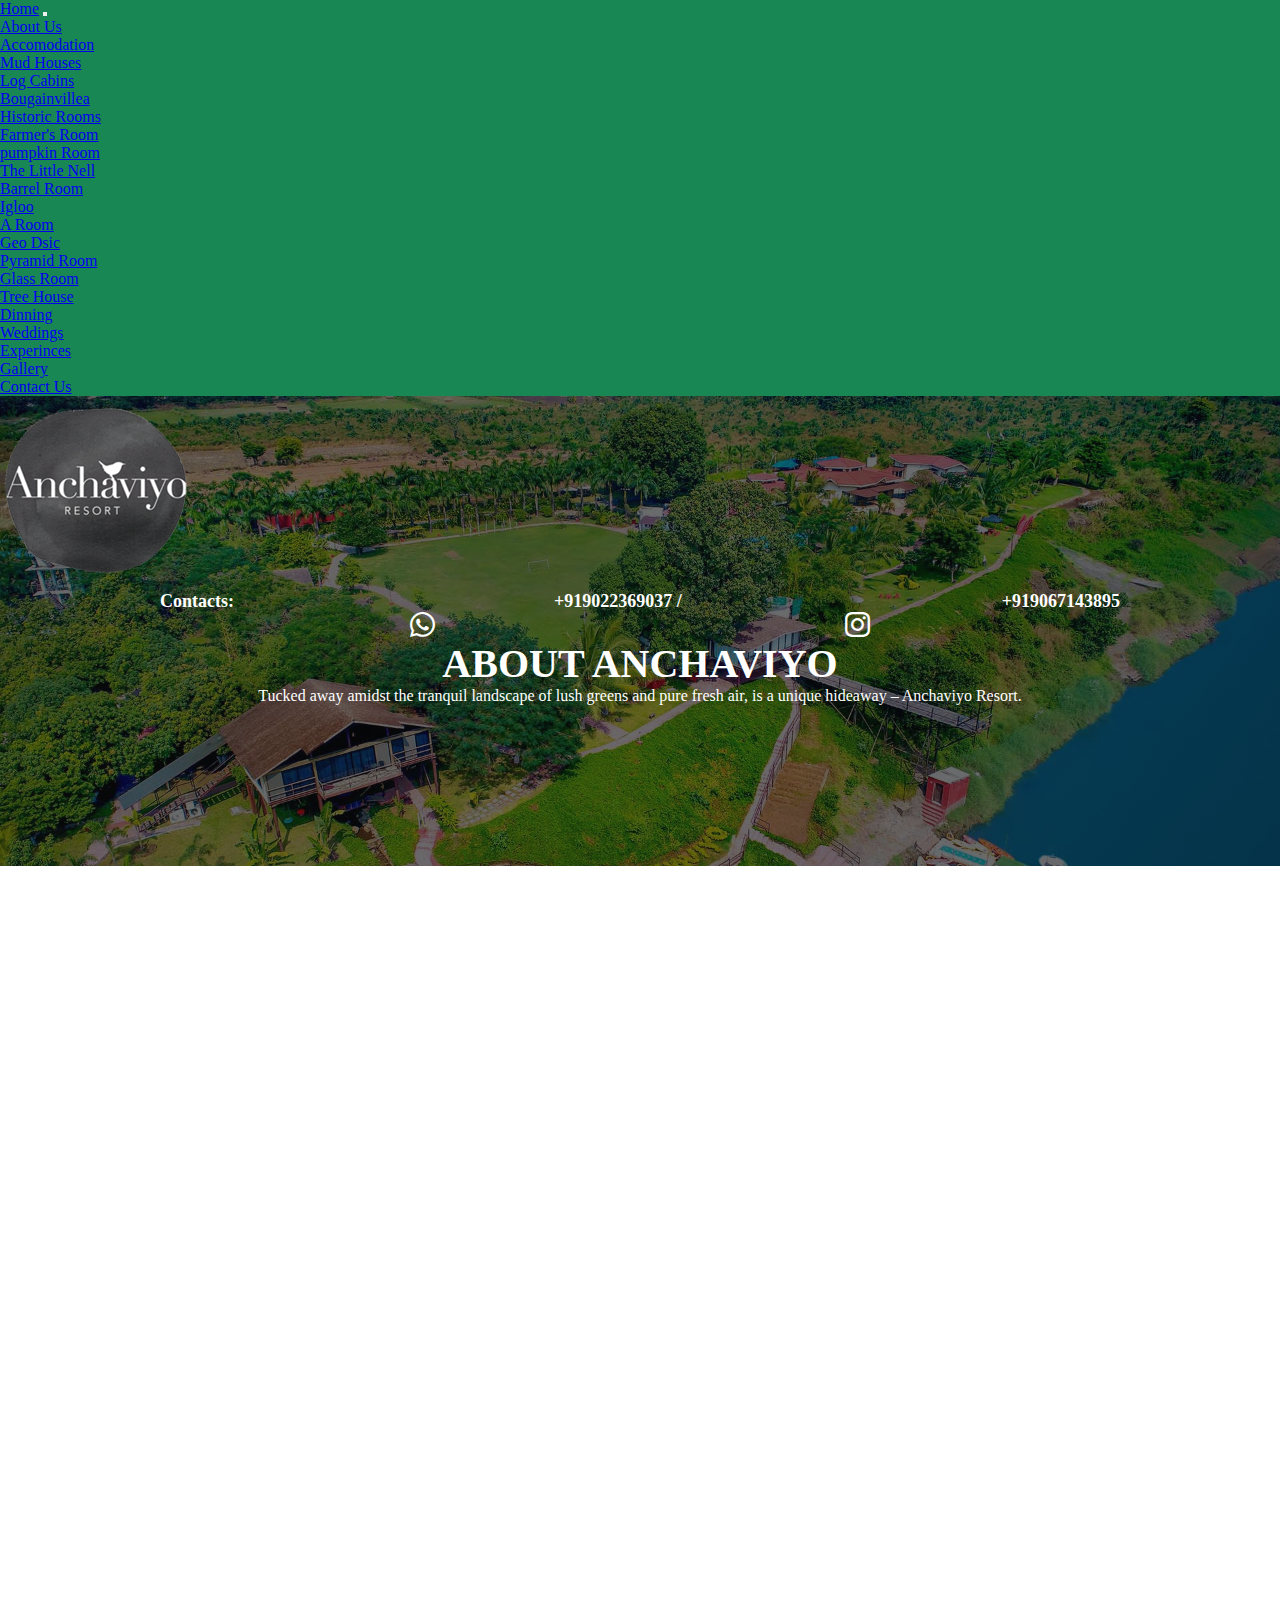
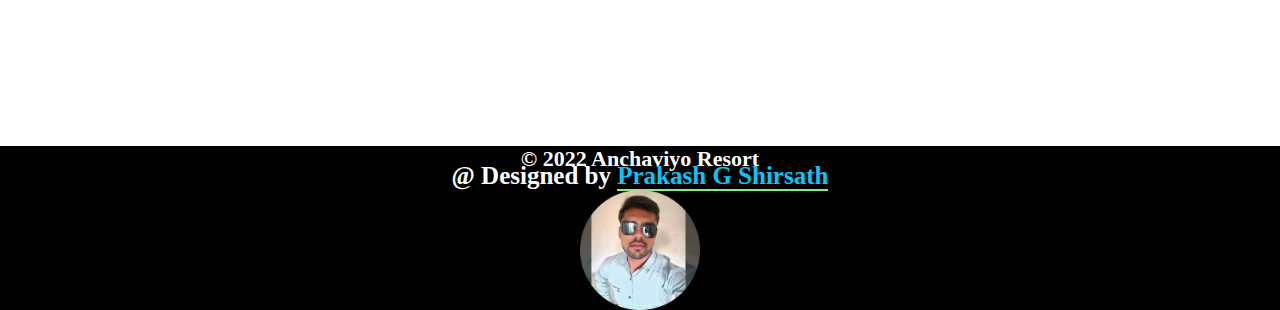
<file: About/About.html>
<!DOCTYPE html>
<html lang="en">

<head>
	<meta charset="UTF-8">
	<meta name="viewport" content="width=device-width, initial-scale=1.0">
	<link rel="stylesheet" href="about.css">
	<link href="https://cdn.jsdelivr.net/npm/bootstrap@5.3.0/dist/css/bootstrap.min.css" rel="stylesheet"
		integrity="sha384-9ndCyUaIbzAi2FUVXJi0CjmCapSmO7SnpJef0486qhLnuZ2cdeRhO02iuK6FUUVM" crossorigin="anonymous">
	<script src="https://cdn.jsdelivr.net/npm/bootstrap@5.3.0/dist/js/bootstrap.bundle.min.js"
		integrity="sha384-geWF76RCwLtnZ8qwWowPQNguL3RmwHVBC9FhGdlKrxdiJJigb/j/68SIy3Te4Bkz"
		crossorigin="anonymous"></script>
	<link rel="stylesheet" href="https://cdn.jsdelivr.net/npm/bootstrap-icons@1.10.5/font/bootstrap-icons.css">
	<!-- Aos  -->
	<link href="https://unpkg.com/aos@2.3.1/dist/aos.css" rel="stylesheet">
	<script src="https://unpkg.com/aos@2.3.1/dist/aos.js"></script>
	<title>About Us</title>
</head>

<body>
	<navbar>
		<nav class="navbar navbar-expand-lg sticky-top" id="navbar" style="background-color: #198754;">
			<div class="container-fluid">
				<a class="navbar-brand text-light" href="/index.html">Home</a>
				<button class="navbar-toggler" type="button" data-bs-toggle="collapse"
					data-bs-target="#navbarNavDropdown" aria-controls="navbarNavDropdown" aria-expanded="false"
					aria-label="Toggle navigation">
					<span class="navbar-toggler-icon"></span>
				</button>
				<div class="collapse navbar-collapse" id="navbarNavDropdown">
					<ul class="navbar-nav">
						<li class="nav-item">
							<a class="nav-link active text-light" aria-current="page" href="#">About
								Us</a>
						</li>
						<li class="nav-item dropdown">
							<a class="nav-link dropdown-toggle text-light text-light " href="#" role="button"
								data-bs-toggle="dropdown" aria-expanded="false">
								Accomodation
							</a>
							<ul class="dropdown-menu" id="width">
								<li><a class="dropdown-item" href="#">Mud Houses</a></li>
								<li><a class="dropdown-item" href="#">Log Cabins</a></li>
								<li><a class="dropdown-item" href="#">Bougainvillea</a></li>
								<li><a class="dropdown-item" href="#">Historic Rooms</a>
								</li>
								<li><a class="dropdown-item" href="#">Farmer's Room</a></li>
								<li><a class="dropdown-item" href="#">pumpkin Room</a></li>
								<li><a class="dropdown-item" href="#">The Little Nell</a>
								</li>
								<li><a class="dropdown-item" href="#">Barrel Room</a></li>
								<li><a class="dropdown-item" href="#">Igloo</a></li>
								<li><a class="dropdown-item" href="#">A Room</a></li>
								<li><a class="dropdown-item" href="#">Geo Dsic</a></li>
								<li><a class="dropdown-item" href="#">Pyramid Room</a></li>
								<li><a class="dropdown-item" href="#">Glass Room</a></li>
								<li><a class="dropdown-item" href="#">Tree House</a></li>
							</ul>
						</li>
						<li class="nav-item">
							<a class="nav-link text-light " href="/Dining/Dining.html">Dinning</a>
						</li>
						<li class="nav-item">
							<a class="nav-link text-light " href="/Wedding/weddings.html">Weddings</a>
						</li>
						<li class="nav-item">
							<a class="nav-link text-light  active" aria-current="page"
								href="/Experinced/Experienced.html">Experinces</a>
						</li>
						<li class="nav-item">
							<a class="nav-link text-light  active" aria-current="page"
								href="/Gallery/Gallery.html">Gallery</a>
						</li>
						<li class="nav-item">
							<a class="nav-link  text-light active" aria-current="page"
								href="/Contact Us/Contact.html">Contact
								Us </a>
						</li>
					</ul>
				</div>
			</div>
		</nav>
		</div>
		</div>
	</navbar>
	<!-- Navbar end -->

			<!-- logo page -->
			<div class="container" id="logo-page" data-aos="zoom-in">
				<div class="row">
					<div class="col-sm-12">
						<img src="images/Logo_img-min.png" alt="">
					</div>
				</div>
				<div class="row" id="logo-flex2">
					<div class="col-sm">
						<ul id="logo-contacts">
							<li>Contacts:</li>
							<li>+919022369037 </li>
							<li>+919067143895</li>
						</ul>
					</div>
					<div class="col-sm">
						<ul id="logo-icons">
							<a href="#" id="icons"><i class="bi bi-whatsapp"></i></a>
							<a href="https://instagram.com/prakash_shirsath45?igshid=MzNlNGNkZWQ4Mg== " id="icons"><i class="bi bi-instagram"></i></a>
						</ul>
					</div>
				</div>
			</div>
			<!-- logo end -->

	<head>
		<div class="container-fluid" id="home-page" data-aos="fade-up" data-aos="flip-up">
			<div class="row">
				<div class="col-sm" id="back-img">
					<div class="row">
						<div class="row" id="logo-hide">
							<div class="col-sm">
								<img src="images/Logo_img-min.png" alt="">
							</div>
							<div class="col-sm">
								<div class="row">
									<div class="col-md-8">
										<ul id="Contacts">
											<p>Contacts:</p>
											<p>+919022369037 /</p>
											<p>+919067143895</p>
										</ul>
									</div>
									<div class="col-md-4">
										<ul id="icon-flex">
											<a href="#" id="icons"><i class="bi bi-whatsapp"></i></a>
											<a href="#" id="icons"><i class="bi bi-instagram"></i></a>
										</ul>
									</div>
								</div>
							</div>
						</div>
						<div class="col-sm" id="main-headings">
							<div class="homepage-box1">
								<span id="home-heading1">ABOUT ANCHAVIYO</span>
							</div>
							<div class="homepage-box2">
								<span id="home-heading2">Tucked away amidst the tranquil landscape of lush greens and
									pure fresh air, is a unique
									hideaway – Anchaviyo Resort.</span>
							</div>
						</div>
					</div>
				</div>
			</div>
		</div>
	</head>
	<br><br>

	<!-- Page 2 Start -->
	<div class="container-fluid" id="page2" data-aos="zoom-in">
		<div class="row">
			<div class="col-sm" id="page2-backimg">
				<a href="/Home-Images/page2/video.mp4"><i class="bi bi-play-circle-fill"></i></a>
			</div>
			<div class="col-sm">
				<span id="page2-AboutUs">About US</span>
				<div class="main">
					<hr>
				</div>	
				<p>Tucked away amidst the tranquil landscape of lush greens and pure fresh air, is a unique
					hideaway –
					Anchaviyo
					Resort. It serves as an ideal getaway for the city mouse, looking to escape from the chaos
					and
					confusion of
					the concrete jungle.
					<br><br>
					Every detail of the resort has been carefully nuanced to bring about the perfect
					juxtaposition of
					the warmth
					of home and the charm of luxury.
					<br><br>
					Hidden amongst a rich cluster of towering trees – Mango, Chikoo and Guava, the luxurious
					conceptual
					rooms at
					Anchaviyo are built across a sprawling estate of 150 acres. It has been our relentless
					effort to
					epitomize
					eclusivity, privacy and peace of mind for our patrons.
				</p>

				<button id="page2-button" class="btn">READ MORE</button>
			</div>
		</div>
	</div>
	<br><br>


	<!-- Footer 1 Start -->
	<div class="container-fluid" data-aos="fade-down" data-aos-easing="linear" data-aos-duration="1500">
		<div class="row" id="footer1">
			<div class="col-md mt-3">
				<div class="line1">
					<img src="images/Logo_img-min.png" alt="" class="foot-img">
					<p>To make your experience as rich and beautiful as possible, our dedicated team is at your service.
						So for any
						queries, special requests or to book your stay at Anchaviyo, please get in touch with us.
					</p>
					<div class="foot-logo">
						<a href="#" class="foot-icon"><i class="bi bi-whatsapp"></i></a>
						<a href="https://instagram.com/prakash_shirsath45?igshid=MzNlNGNkZWQ4Mg== " class="foot-icon"><i class="bi bi-instagram"></i></a>
					</div>
				</div>

			</div>
			<div class="col-md mt-4">
				<div class="line2">
					<h2>Contacts Us</h2>
					<div class="foot-flex">
						<a href="#"><i class="bi bi-geo-alt-fill"></i></a>
						<p>Kharivali Tarf Kohoj, Maharashtra 421303</p>
					</div>

					<div class="foot-flex">
						<a href="#"><i class="bi bi-envelope-fill"></i></a>
						<p>anchaviyo@zuper.in
							bookings@anchaviyo.com
						</p>
					</div>

					<div class="foot-flex">
						<a href="#"><i class="bi bi-telephone-fill"></i></a>
						<p>+919022369037</p>
					</div>
				</div>
			</div>

			<div class="col-md mt-4">
				<div class="line3">
					<h2>Quick links</h2>
					<p>Home</p>
					<p>About Us</p>
					<p>Accomodations</p>
					<p>Dining</p>
				</div>
			</div>

			<div class="col-md mt-4">
				<div class="line4">
					<h2>Quick links</h2>
					<p>Wedding</p>
					<p>Experience</p>
					<p>Gallery</p>
					<p>Contact</p>
				</div>
			</div>
		</div>
	</div>

	<!-- Footer 2 Start -->
	<div class="container-fluid" id="footer2">
		<div class="row" id="myimage">
			<div class="col-sm-8">
				<div class="name1">
					<p>© 2022 Anchaviyo Resort</p>
				</div>
				<div class="name2">
					<p>@ Designed by <span>Prakash G Shirsath</span></p>
				</div>
			</div>
			<div class="col-sm">
				<div class="row" id="img-center">
					<img src="/Contact Us/Myphoto.jpg" alt="" id="my-img">			
				</div>
			</div>
		</div>
	</div>


	<!-- Aos animation  -->

	<script>
		AOS.init();
	</script>


</body>

</html>
</file>
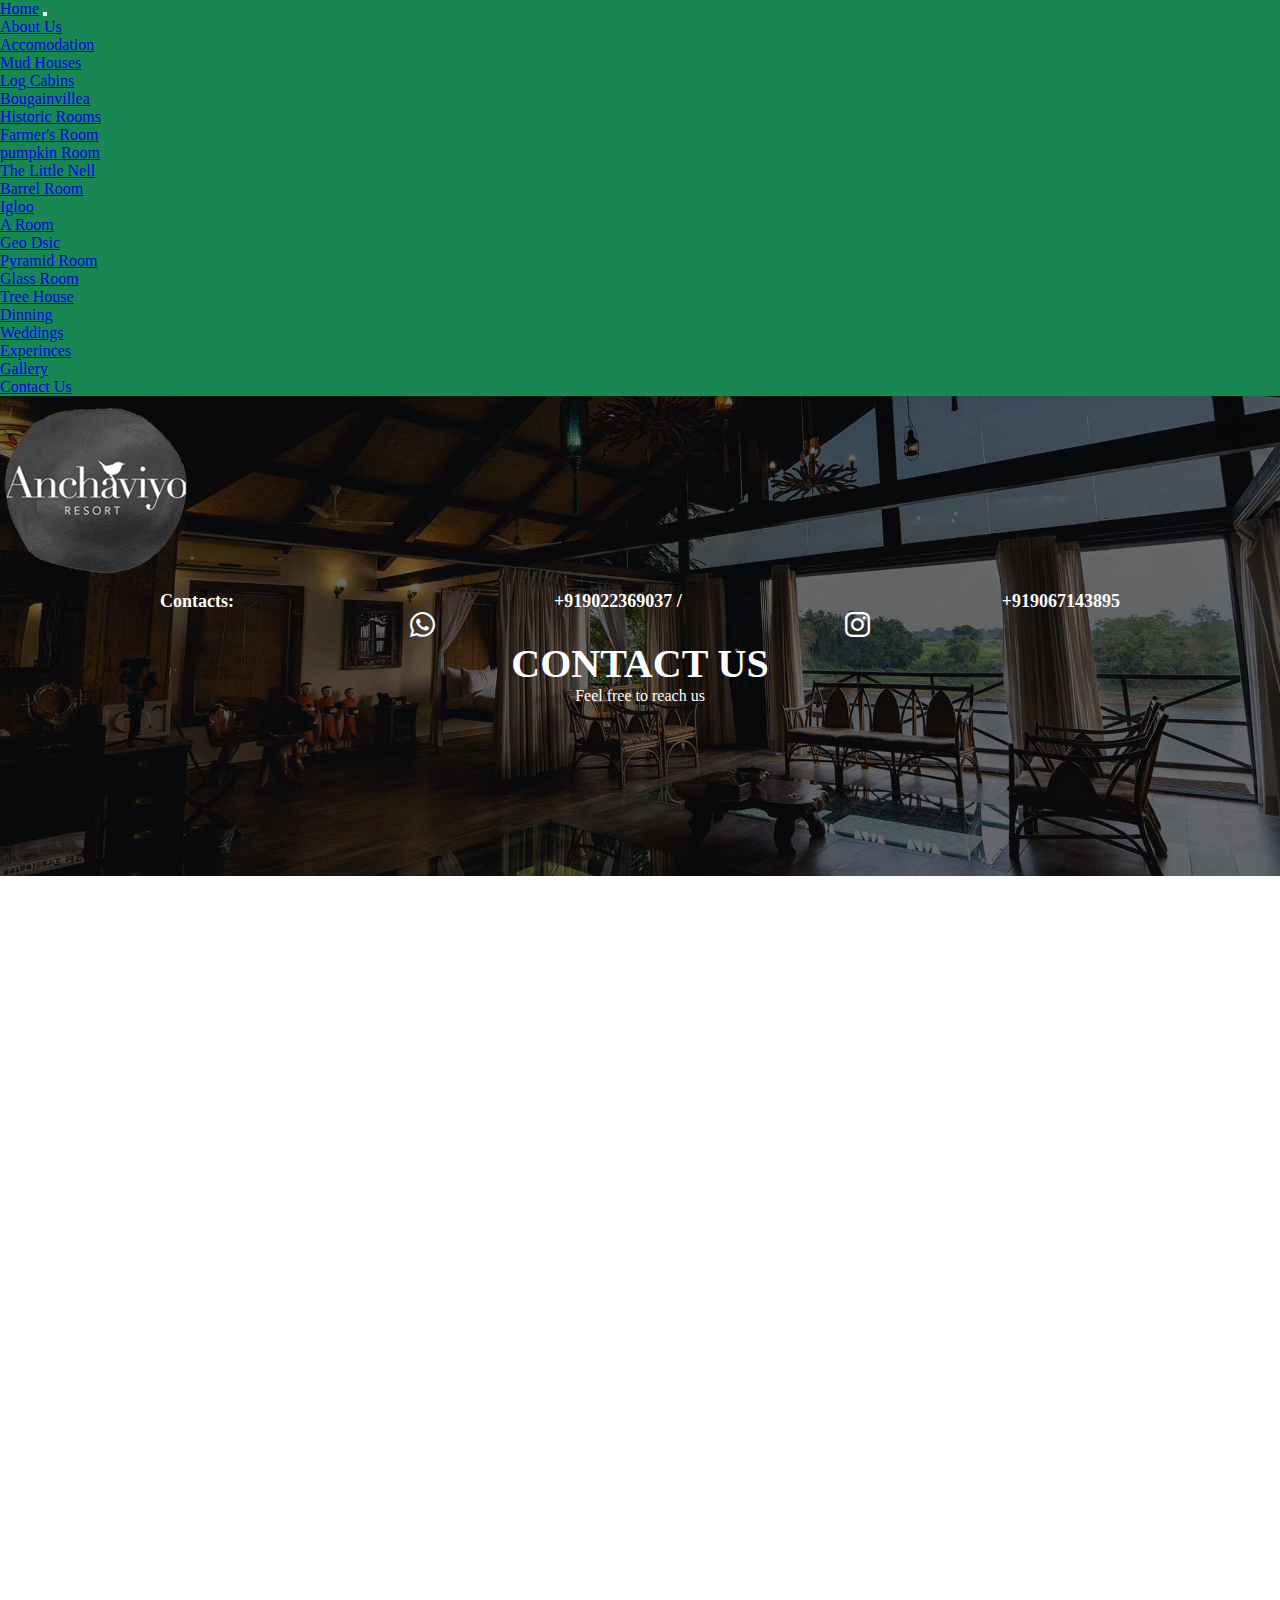
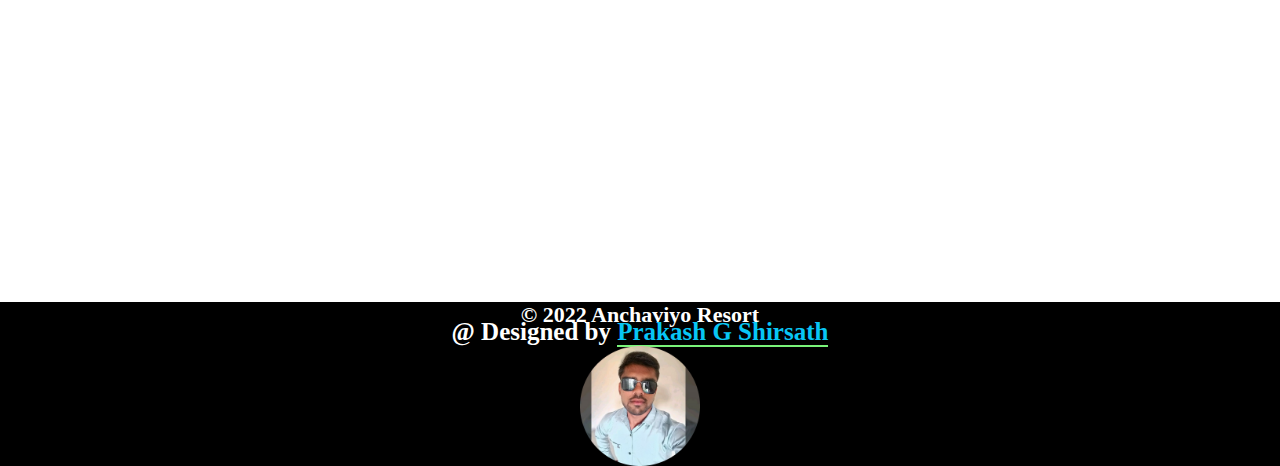
<file: Contact Us/Contact.html>
<!DOCTYPE html>
<html lang="en">

<head>
	<meta charset="UTF-8">
	<meta name="viewport" content="width=device-width, initial-scale=1.0">
	<link rel="stylesheet" href="contact.css">
	<script src="https://smtpjs.com/v3/smtp.js"></script>
	<link href="https://cdn.jsdelivr.net/npm/bootstrap@5.3.0/dist/css/bootstrap.min.css" rel="stylesheet"
		integrity="sha384-9ndCyUaIbzAi2FUVXJi0CjmCapSmO7SnpJef0486qhLnuZ2cdeRhO02iuK6FUUVM" crossorigin="anonymous">
	<script src="https://cdn.jsdelivr.net/npm/bootstrap@5.3.0/dist/js/bootstrap.bundle.min.js"
		integrity="sha384-geWF76RCwLtnZ8qwWowPQNguL3RmwHVBC9FhGdlKrxdiJJigb/j/68SIy3Te4Bkz"
		crossorigin="anonymous"></script>
	<link rel="stylesheet" href="https://cdn.jsdelivr.net/npm/bootstrap-icons@1.10.5/font/bootstrap-icons.css">
	<!-- Aos  -->
	<link href="https://unpkg.com/aos@2.3.1/dist/aos.css" rel="stylesheet">
	<script src="https://unpkg.com/aos@2.3.1/dist/aos.js"></script>
	<title>Contact</title>
</head>

<body>

	<!-- Navbar Start -->
	<navbar>
		<nav class="navbar navbar-expand-lg sticky-top" id="navbar" style="background-color: #198754;">
			<div class="container-fluid">
				<a class="navbar-brand text-light" href="/index.html">Home</a>
				<button class="navbar-toggler" type="button" data-bs-toggle="collapse"
					data-bs-target="#navbarNavDropdown" aria-controls="navbarNavDropdown" aria-expanded="false"
					aria-label="Toggle navigation">
					<span class="navbar-toggler-icon"></span>
				</button>
				<div class="collapse navbar-collapse" id="navbarNavDropdown">
					<ul class="navbar-nav">
						<li class="nav-item">
							<a class="nav-link active text-light" aria-current="page"
								href="/About/About.html">About
								Us</a>
						</li>
						<li class="nav-item dropdown">
							<a class="nav-link dropdown-toggle text-light text-light " href="#" role="button"
								data-bs-toggle="dropdown" aria-expanded="false">
								Accomodation
							</a>
							<ul class="dropdown-menu" id="width">
								<li><a class="dropdown-item" href="#">Mud Houses</a></li>
								<li><a class="dropdown-item" href="#">Log Cabins</a></li>
								<li><a class="dropdown-item" href="#">Bougainvillea</a></li>
								<li><a class="dropdown-item" href="#">Historic Rooms</a>
								</li>
								<li><a class="dropdown-item" href="#">Farmer's Room</a></li>
								<li><a class="dropdown-item" href="#">pumpkin Room</a></li>
								<li><a class="dropdown-item" href="#">The Little Nell</a>
								</li>
								<li><a class="dropdown-item" href="#">Barrel Room</a></li>
								<li><a class="dropdown-item" href="#">Igloo</a></li>
								<li><a class="dropdown-item" href="#">A Room</a></li>
								<li><a class="dropdown-item" href="#">Geo Dsic</a></li>
								<li><a class="dropdown-item" href="#">Pyramid Room</a></li>
								<li><a class="dropdown-item" href="#">Glass Room</a></li>
								<li><a class="dropdown-item" href="#">Tree House</a></li>
							</ul>
						</li>
						<li class="nav-item">
							<a class="nav-link text-light " href="/Dining/Dining.html">Dinning</a>
						</li>
						<li class="nav-item">
							<a class="nav-link text-light " href="/Wedding/weddings.html">Weddings</a>
						</li>
						<li class="nav-item">
							<a class="nav-link text-light  active" aria-current="page"
								href="/Experinced/Experienced.html">Experinces</a>
						</li>
						<li class="nav-item">
							<a class="nav-link text-light  active" aria-current="page"
								href="/Gallery/Gallery.html">Gallery</a>
						</li>
						<li class="nav-item">
							<a class="nav-link  text-light active" aria-current="page" href="#">Contact
								Us </a>
						</li>
					</ul>
				</div>
			</div>
		</nav>
		</div>
		</div>
	</navbar>
	<!-- Navbar End -->

	<!-- logo page -->
	<div class="container" id="logo-page" data-aos="zoom-in">
		<div class="row">
			<div class="col-sm-12">
				<img src="Logoc.png" alt="">
			</div>
		</div>
		<div class="row" id="logo-flex2">
			<div class="col-sm">
				<ul id="logo-contacts">
					<li>Contacts:</li>
					<li>+919022369037 </li>
					<li>+919067143895</li>
				</ul>
			</div>
			<div class="col-sm">
				<ul id="logo-icons">
					<a href="#" id="icons"><i class="bi bi-whatsapp"></i></a>
					<a href="https://instagram.com/prakash_shirsath45?igshid=MzNlNGNkZWQ4Mg== " id="icons"><i class="bi bi-instagram"></i></a>
				</ul>
			</div>
		</div>
	</div>
	<!-- logo end -->

	<!-- Page 1 Start -->
	<div class="container-fluid" id="home-page" data-aos="fade-up" data-aos="flip-up">
		<div class="row">
			<div class="col-sm" id="back-img">
				<div class="row">
					<div class="row" id="logo-hide">
						<div class="col-sm">
							<img src="Logoc.png" alt="">
						</div>
						<div class="col-sm">
							<div class="row">
								<div class="col-md-8">
									<ul id="Contacts">
										<p>Contacts:</p>
										<p>+919022369037 /</p>
										<p>+919067143895</p>
									</ul>
								</div>
								<div class="col-md-4">
									<ul id="icon-flex">
										<a href="#" id="icons"><i class="bi bi-whatsapp"></i></a>
										<a href="#" id="icons"><i class="bi bi-instagram"></i></a>
									</ul>
								</div>
							</div>
						</div>
					</div>
					<div class="col-sm" id="main-headings">
						<div class="homepage-box1">
							<span id="home-heading1">CONTACT US</span>
						</div>
						<div class="homepage-box2">
							<span id="home-heading2">Feel free to reach us</span>
						</div>
					</div>
				</div>
			</div>
		</div>
	</div>
	</head>
	<br><br>
	<!-- Page 1 End -->

	<!-- Form Start -->
	<div class="container" id="form" data-aos="zoom-in">
		<div class="row">
			<div class="col-sm-4">
				<p id="heading1">REACH US</p>
				<div class="row">
					<div class="line">
						<a href="" id="icon"><i class="bi bi-geo-alt-fill"></i></a>
						<p><span>Resort Address:</span> Kharivali Tarf Kohoj, Maharashtra 421303</p>
					</div>

					<div class="line">
						<a href="" id="icon"><i class="bi bi-geo-alt-fill"></i></a>
						<p><span>Sales Address:</span> A/605, 6th flr, Dynasty Business Park, Near J.B Nagar Metro
							Station, Andheri (E), Mumbai, Maharashtra 400065</p>
					</div>

					<div class="line">
						<a href="" id="icon"><i class="bi bi-geo-alt-fill"></i></a>
						<p><span>Sales Address:</span>301 Hubtown Solaris, N.S Phadke Marg, Andheri East, Mumbai -
							400069</p>
					</div>

					<div class="line">
						<a href="" id="icon"><i class="bi bi-envelope-fill"></i></a>
						<p>anchaviyo@zuper.in
							bookings@anchaviyo.com</p>
					</div>

					<div class="line">
						<a href="" id="icon"><i class="bi bi-telephone-fill"></i></a>
						<p>+91 9920003027 / +91 9372707759</p>
					</div>

					<div class="line">
						<a href="" id="icon"><i class="bi bi-telephone-fill"></i></a>
						<p>For Weddings & events, connect with our specialist for customised packages. Mr. Rushikesh
							Desai - 8291631111 / rushikesh@zuper.in</p>
					</div>
				</div>
			</div>

			<div class="col-sm-8" data-aos="zoom-in">
				<p id="heading1">SEND YOUR MESSAGE</p>
				<div class="row">
					<form action="" id="form">
						<div class="name">
							<input type="text" placeholder="Enter Name" id="name1">
							<input type="email" placeholder="Enter Email" id="usermail">
						</div>

						<div class="name2">
							<input type="phone" placeholder="Enter Phone" class="input" id="mobile">
							<input type="Text" placeholder="Enter Subject" class="input" id="sub">
						</div>

						<div class="text-area">
							<textarea name="" id="usermessage" cols="30" rows="10"
								placeholder="Message Here"></textarea>
						</div>

						<div class="button">
							<input type="submit" value="SUBMIT" onclick="sendemail()" id="btn">
						</div>
					</form>
					

					<script>
						function sendemail(){
						var name = (document.getElementById('name1').value)
						var email = document.getElementById('usermail').value
						var phone = document.getElementById('mobile').value
						var subject = document.getElementById('sub').value
						var msg = document.getElementById('usermessage').value

						var body = 'Name: '+name +'<br>Email: '+email +'<br>Phone: '+phone+ '<br>Subjzect :'+subject+ '<br>Message: '+msg;


							Email.send({
								Host: "smtp.elasticemail.com",
								Username: "prakashshirsath650@gmail.com",
								Password: "D84DFAD53D747A51892EDBA4C5D1E01F84E1",
								To: 'shirsathprakash45@gmail.com',
								From: 'prakashshirsath650@gmail.com',
								Subject: "Subject is" + subject,
								Body: body,
							}).then(
								message => alert(message)
								);
							}

					</script>

				</div>
			</div>
		</div>
	</div>
	<br>
	<br>
	<!-- Form End -->

	<!-- Bank Details -->

	<div class="container" id="bank" data-aos="zoom-in">
		<div class="row">
			<div class="col-sm">
				<p id="heading">BANK DETAILS</p>
				<p><span>Note:</span> We do not accept cash payments and below is our bank account details.
					Any payments made apart from this bank account is not the responsibility of the hotel.</p>

				<p><span>Account Name.:</span>BHARAT AGRI FERT & REALTY LIMITED</p>

				<p><span>Bank:</span>SARASWAT CO-OPERATIVE BANK LTD.</p>

				<p><span>Account no.:</span>810000000007776</p>

				<p><span>Bank Name.: </span>Saraswat Bank</p>

				<p><span>Branch: </span>SME VILE PARLE EAST MUMBAI 400057</p>

				<p><span>IFSC Code.: </span>SRCB0000284</p>
				<br>
				<p>Please make sure you have confirmed the availability with the reservation team,
					kindly make payments only after confirming availability.</p>
			</div>
		</div>
	</div>
	<br>
	<!-- Bank Details -->

	<!-- Footer 1 Start -->
	<div class="container-fluid" data-aos="fade-down" data-aos-easing="linear" data-aos-duration="1500">
		<div class="row" id="footer1">
			<div class="col-md mt-3">
				<div class="line1">
					<img src="Logoc.png" alt="" class="foot-img">
					<p>To make your experience as rich and beautiful as possible, our dedicated team is at your
						service.
						So for any
						queries, special requests or to book your stay at Anchaviyo, please get in touch with
						us.
					</p>
					<div class="foot-logo">
						<a href="#" class="foot-icon"><i class="bi bi-whatsapp"></i></a>
						<a href="https://instagram.com/prakash_shirsath45?igshid=MzNlNGNkZWQ4Mg== " class="foot-icon"><i class="bi bi-instagram"></i></a>
					</div>
				</div>

			</div>
			<div class="col-md mt-4">
				<div class="line2">
					<h2>Contacts Us</h2>
					<div class="foot-flex">
						<a href="#"><i class="bi bi-geo-alt-fill"></i></a>
						<p>Kharivali Tarf Kohoj, Maharashtra 421303</p>
					</div>

					<div class="foot-flex">
						<a href="#"><i class="bi bi-envelope-fill"></i></a>
						<p>anchaviyo@zuper.in
							bookings@anchaviyo.com
						</p>
					</div>

					<div class="foot-flex">
						<a href="#"><i class="bi bi-telephone-fill"></i></a>
						<p>+919022369037</p>
					</div>
				</div>
			</div>

			<div class="col-md mt-4">
				<div class="line3">
					<h2>Quick links</h2>
					<p>Home</p>
					<p>About Us</p>
					<p>Accomodations</p>
					<p>Dining</p>
				</div>
			</div>

			<div class="col-md mt-4">
				<div class="line4">
					<h2>Quick links</h2>
					<p>Wedding</p>
					<p>Experience</p>
					<p>Gallery</p>
					<p>Contact</p>
				</div>
			</div>
		</div>
	</div>

	<!-- Footer 2 Start -->

	<div class="container-fluid" id="footer2">
		<div class="row" id="myimage">
			<div class="col-sm-8">
				<div class="name1">
					<p>© 2022 Anchaviyo Resort</p>
				</div>
				<div class="name2">
					<p>@ Designed by <span>Prakash G Shirsath</span></p>
				</div>
			</div>
			<div class="col-sm">
				<div class="row" id="img-center">
					<img src="Myphoto.jpg" alt="" id="my-img">			
				</div>
			</div>
		</div>
	</div>

	<!-- Aos animation  -->

	<script>
		AOS.init();
	</script>
</body>

</html>
</file>
<file: About/about.css>
* {
  padding: 0;
  margin: 0;
}

#navbar {
  color: white;
}

#home-page #back-img {
  background-image: linear-gradient(to right, rgba(9, 11, 12, 0.6), rgba(7, 9, 12, 0.6)), url("images/img1-min.jpg");
  background-size: cover;
  height: 470px;
}
#home-page #home-heading1 {
  font-size: 40px;
  font-weight: 600;
  color: white;
}
#home-page #home-heading2 {
  color: white;
  font-weight: 500;
}
#home-page .homepage-box1, #home-page .homepage-box2 {
  display: flex;
  justify-content: center;
  align-items: center;
}
#home-page ul {
  color: white;
}
#home-page #icons {
  color: white;
  font-size: 25px;
}
#home-page #Contacts {
  display: flex;
  justify-content: space-around;
  font-size: large;
  font-weight: 600;
}
#home-page #icon-flex {
  display: flex;
  justify-content: space-evenly;
}
#home-page ul li {
  text-decoration: none;
}

#logo-page {
  background-color: black;
  color: white;
}

#logo-contacts {
  font-weight: 600;
  font-size: 20px;
}

#logo-icons i {
  color: white;
  font-size: 30px;
  margin: 10px;
}

@media (min-width: 600px) {
  #logo-page {
    display: none;
    visibility: hidden;
  }
}
@media (max-width: 576px) {
  #logo-hide {
    display: none;
  }
  #main-headings {
    margin-top: 240px;
    text-align: center;
  }
}
#page2 #page2-backimg {
  background-image: url("images/img1-min.jpg");
  background-size: cover;
  height: 400px;
}
#page2 #page2-backimg:hover {
  background-image: linear-gradient(to right, rgba(9, 11, 12, 0.6), rgba(7, 9, 12, 0.6)), url("images/img1-min.jpg");
}
#page2 #page2-backimg a i {
  color: white;
  font-size: 60px;
  visibility: hidden;
}
#page2 #page2-backimg:hover i {
  visibility: visible;
}
#page2 #page2-backimg {
  display: flex;
  justify-content: center;
  align-items: center;
}
#page2 #page2-AboutUs {
  font-size: 30px;
  font-weight: 600;
}
#page2 hr {
  background-color: black;
  height: 1.8px;
}
#page2 #page2-button {
  width: 150px;
  height: 60px;
  font-weight: 550;
  background-color: #198754;
  color: white;
}

#footer1 {
  background-color: #212529;
  color: white;
  display: flex;
  justify-content: center;
  align-items: center;
}

.foot-img {
  width: 100px;
  height: 100px;
}

.foot-flex {
  display: flex;
}

.foot-flex p {
  margin-left: 10px;
}

#footer1 a {
  font-size: larger;
  color: white;
}

#footer1 i:hover {
  border: 1px solid white;
}

.foot-logo i {
  font-size: 30px;
}

#footer2 {
  width: 100%;
  height: auto;
  background-color: black;
  color: white;
}
#footer2 .name1 {
  display: flex;
  justify-content: center;
  align-items: center;
  font-size: 22px;
  font-weight: 600;
  margin-top: 10px;
}
#footer2 .name2 {
  display: flex;
  justify-content: center;
  align-items: center;
  font-size: 25px;
  font-weight: 600;
  margin-top: -10px;
}
#footer2 span {
  color: #08c6f5;
  border-bottom: 2px solid rgb(121, 243, 121);
}
#footer2 #my-img {
  width: 120px;
}
#footer2 #myimaage {
  display: flex;
  justify-content: space-around;
}
#footer2 #img-center {
  display: flex;
  justify-content: center;
}/*# sourceMappingURL=about.css.map */
</file>
<file: Contact Us/contact.css>
* {
  padding: 0;
  margin: 0;
}

#navbar {
  color: white;
}

#home-page #back-img {
  background-image: linear-gradient(to right, rgba(9, 11, 12, 0.6), rgba(7, 9, 12, 0.6)), url("Back-img.jpg");
  background-size: cover;
  height: 480px;
  background-position: center;
}
#home-page #home-heading1 {
  font-size: 40px;
  font-weight: 600;
  color: white;
}
#home-page #home-heading2 {
  color: white;
  font-weight: 500;
}
#home-page .homepage-box1,
#home-page .homepage-box2 {
  display: flex;
  justify-content: center;
  align-items: center;
}
#home-page ul {
  color: white;
}
#home-page #icons {
  color: white;
  font-size: 25px;
}
#home-page #Contacts {
  display: flex;
  justify-content: space-around;
  font-size: large;
  font-weight: 600;
}
#home-page #icon-flex {
  display: flex;
  justify-content: space-evenly;
}
#home-page ul li {
  text-decoration: none;
}

#logo-page {
  background-color: black;
  color: white;
}

#logo-contacts {
  font-weight: 600;
  font-size: 20px;
}

#logo-icons i {
  color: white;
  font-size: 30px;
  margin: 10px;
}

@media (min-width: 600px) {
  #logo-page {
    display: none;
  }
}
@media (max-width: 576px) {
  #logo-hide {
    display: none;
  }
  #main-headings {
    text-align: center;
    margin-top: 320px;
  }
  #input2 {
    margin-left: 30px;
  }
}
#form #heading1 {
  font-size: 25px;
  font-weight: 520;
}
#form #icon {
  font-size: 22px;
  color: #198754;
}
#form i:hover {
  border: 1px solid black;
}
#form .line {
  display: flex;
}
#form span {
  font-size: large;
  font-weight: 610;
}
#form p {
  font-weight: 500;
  margin-left: 10px;
}
#form input {
  width: 48%;
  background-color: #f1f1f1;
}
#form .input {
  margin-top: 20px;
}
#form .name, #form .name2 {
  display: flex;
  justify-content: space-between;
}
#form textarea {
  width: 100%;
  margin-top: 30px;
  background-color: #f1f1f1;
}
#form #btn {
  width: 100%;
  margin-top: 20px;
  background-color: #198754;
  color: white;
  font-weight: bold;
  height: 40px;
}

#bank #heading {
  font-size: 30px;
  font-weight: 510;
}
#bank p {
  font-size: large;
}
#bank span {
  font-size: larger;
  font-weight: 510;
}

#footer1 {
  background-color: #212529;
  color: white;
  display: flex;
  justify-content: center;
  align-items: center;
}

.foot-img {
  width: 100px;
  height: 100px;
}

.foot-flex {
  display: flex;
}

.foot-flex p {
  margin-left: 10px;
}

#footer1 a {
  font-size: larger;
  color: white;
}

#footer1 i:hover {
  border: 1px solid white;
}

#footer2 {
  width: 100%;
  height: auto;
  background-color: black;
  color: white;
}
#footer2 .name1 {
  display: flex;
  justify-content: center;
  align-items: center;
  font-size: 22px;
  font-weight: 600;
  margin-top: 10px;
}
#footer2 .name2 {
  display: flex;
  justify-content: center;
  align-items: center;
  font-size: 25px;
  font-weight: 600;
  margin-top: -10px;
}
#footer2 span {
  color: #08c6f5;
  border-bottom: 2px solid rgb(121, 243, 121);
}
#footer2 #my-img {
  width: 120px;
}
#footer2 #myimaage {
  display: flex;
  justify-content: space-around;
}
#footer2 #img-center {
  display: flex;
  justify-content: center;
}/*# sourceMappingURL=contact.css.map */
</file>
